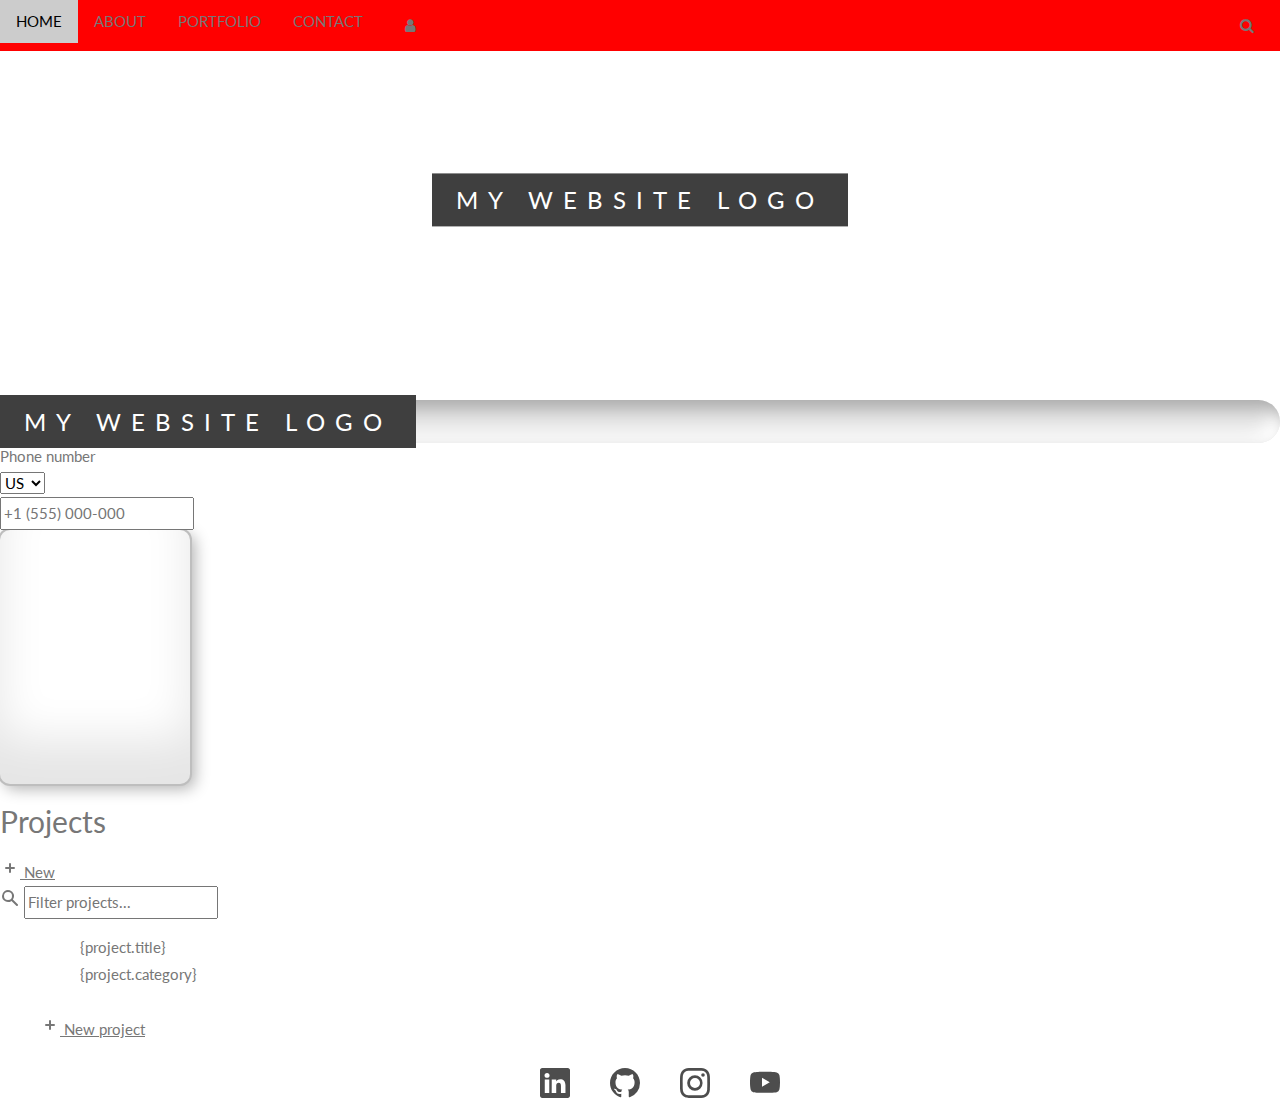
<file: newhalfHome.html>
<!DOCTYPE html>
<html>
<head>
<title></title>
<meta charset="UTF-8">
<meta name="viewport" content="width=device-width, initial-scale=1">
<link rel="stylesheet" href="https://www.w3schools.com/w3css/4/w3.css">
<link rel="stylesheet" href="https://fonts.googleapis.com/css?family=Lato">
<!-- Load an icon library -->
<link rel="stylesheet" href="https://cdnjs.cloudflare.com/ajax/libs/font-awesome/4.7.0/css/font-awesome.min.css">
<script src="https://ajax.googleapis.com/ajax/libs/jquery/3.7.1/jquery.min.js"></script>
<script src="https://maxcdn.bootstrapcdn.com/bootstrap/3.4.1/js/bootstrap.min.js"></script>
<style>
body,h1,h2,h3,h4,h5,h6 {font-family: "Lato", sans-serif;}
body, html {
  height: 100%;
  color: #777;
  line-height: 1.8;
}

https://www.w3schools.com/howto/tryit.asp?filename=tryhow_website_band
https://ciyandza.co.za/b-bbee-digitized/
https://lubanzi.tech/

<!-- /* Create a Parallax Effect */ -->
.bgimg-1, .bgimg-2, .bgimg-3 {
  background-attachment: fixed;
  background-position: center;
  background-repeat: no-repeat;
  background-size: cover;
}

<!-- /* First image (Logo. Full height) */ -->
.bgimg-1 {
  background-image: url('https://images.pexels.com/photos/1714340/pexels-photo-1714340.jpeg?auto=compress&cs=tinysrgb&w=1260&h=750&dpr=1');
  min-height: 100%;
}

<!-- /* Second image (Portfolio) */ -->
.bgimg-2 {
  background-image: url("/w3images/parallax2.jpg");
  min-height: 400px;
}

i{
	margin: 10px;
}

<!-- /* Third image (Contact) */ -->
.bgimg-3 {
  background-image: url("/w3images/parallax3.jpg");
  min-height: 400px;
}

.w3-wide {letter-spacing: 10px;}
.w3-hover-opacity {cursor: pointer;}

<!-- /* Turn off parallax scrolling for tablets and phones */ -->
@media only screen and (max-device-width: 1600px) {
  .bgimg-1, .bgimg-2, .bgimg-3 {
    background-attachment: scroll;
    min-height: 400px;
  }
}

.neumorphism{
	border-radius: 152px;
background: #e0e0e0;
box-shadow: inset 9px 9px 17px #8d8d8d,
            inset -9px -9px 17px #ffffff;
  }
  
  .card {
 width: 190px;
 height: 254px;
 background: white;
 border-radius: 10px;
 transition: border-radius 0.5s cubic-bezier(0.175, 0.885, 0.32, 1.275);
}

.shadow {
 box-shadow: inset 0 -3em 3em rgba(0,0,0,0.1),
             0 0  0 2px rgb(190, 190, 190),
             0.3em 0.3em 1em rgba(0,0,0,0.3);
}

ul {
  list-style: none;
}

.example-2 {
  display: flex;
  justify-content: center;
  align-items: center;
}
.example-2 .icon-content {
  margin: 0 10px;
  position: relative;
}
.example-2 .icon-content .tooltip {
  position: absolute;
  top: -30px;
  left: 50%;
  transform: translateX(-50%);
  color: #fff;
  padding: 6px 10px;
  border-radius: 5px;
  opacity: 0;
  visibility: hidden;
  font-size: 14px;
  transition: all 0.3s ease;
}
.example-2 .icon-content:hover .tooltip {
  opacity: 1;
  visibility: visible;
  top: -50px;
}
.example-2 .icon-content a {
  position: relative;
  overflow: hidden;
  display: flex;
  justify-content: center;
  align-items: center;
  width: 50px;
  height: 50px;
  border-radius: 50%;
  color: #4d4d4d;
  background-color: #fff;
  transition: all 0.3s ease-in-out;
}
.example-2 .icon-content a:hover {
  box-shadow: 3px 2px 45px 0px rgb(0 0 0 / 12%);
}
.example-2 .icon-content a svg {
  position: relative;
  z-index: 1;
  width: 30px;
  height: 30px;
}
.example-2 .icon-content a:hover {
  color: white;
}
.example-2 .icon-content a .filled {
  position: absolute;
  top: auto;
  bottom: 0;
  left: 0;
  width: 100%;
  height: 0;
  background-color: #000;
  transition: all 0.3s ease-in-out;
}
.example-2 .icon-content a:hover .filled {
  height: 100%;
}

.example-2 .icon-content a[data-social="linkedin"] .filled,
.example-2 .icon-content a[data-social="linkedin"] ~ .tooltip {
  background-color: #0274b3;
}

.example-2 .icon-content a[data-social="github"] .filled,
.example-2 .icon-content a[data-social="github"] ~ .tooltip {
  background-color: #24262a;
}
.example-2 .icon-content a[data-social="instagram"] .filled,
.example-2 .icon-content a[data-social="instagram"] ~ .tooltip {
  background: linear-gradient(
    45deg,
    #405de6,
    #5b51db,
    #b33ab4,
    #c135b4,
    #e1306c,
    #fd1f1f
  );
}
.example-2 .icon-content a[data-social="youtube"] .filled,
.example-2 .icon-content a[data-social="youtube"] ~ .tooltip {
  background-color: #ff0000;
}


</style>
</head>
<body>

<!-- Navbar (sit on top) -->
<div class="w3-top">
  <div class="w3-bar" id="myNavbar" style="background-color: red">
    <a class="w3-bar-item w3-button w3-hover-black w3-hide-medium w3-hide-large w3-right" href="javascript:void(0);" onclick="toggleFunction()" title="Toggle Navigation Menu">
      <i class="fa fa-bars"></i>
    </a>
	<a href="#" class="w2-bar-item w3-button"><i class="fa fa-user"></i> </a>
    <a href="#home" class="w3-bar-item w3-button">HOME</a>
    <a href="#about" class="w3-bar-item w3-button w3-hide-small"> ABOUT</a>
    <a href="#portfolio" class="w3-bar-item w3-button w3-hide-small"> PORTFOLIO</a>
    <a href="#contact" class="w3-bar-item w3-button w3-hide-small"> CONTACT</a>
    <a href="#" class="w3-bar-item w3-button w3-hide-small w3-right w3-hover-red">
      <i class="fa fa-search"></i>
    </a>
  </div>

  <!-- Navbar on small screens -->
  <div id="navDemo" class="w3-bar-block w3-black w3-hide w3-hide-large w3-hide-medium" style="background-color: red">
    <a href="#about" class="w3-bar-item w3-button" onclick="toggleFunction()"><i class="fa fa-user"></i> ABOUT</a>
    <a href="#portfolio" class="w3-bar-item w3-button" onclick="toggleFunction()"><i class="fa fa-th"></i> PORTFOLIO</a>
    <a href="#contact" class="w3-bar-item w3-button" onclick="toggleFunction()"><i class="fa fa-envelope"></i>CONTACT</a>
    <a href="#" class="w3-bar-item w3-button">SEARCH</a>
  </div>
</div>


<!-- First Parallax Image with Logo Text -->
<div class="bgimg-1 w3-display-container w3-opacity-min" id="home">
  <div class="w3-display-middle" style="white-space:nowrap;">
    <span class="w3-center w3-padding-large w3-black w3-xlarge w3-wide w3-animate-opacity">MY <span class="w3-hide-small">WEBSITE</span> LOGO</span>
  </div>
</div>

<!-- neumorphism -->
<div class="w3-opacity-min" id="home">
  <div class="neumorphism" style="white-space:nowrap;">
    <span class="w3-center w3-padding-large w3-black w3-xlarge w3-wide w3-animate-opacity">MY <span class="w3-hide-small">WEBSITE</span> LOGO</span>
  </div>
</div>

<div class="bg-white p-4 rounded-lg max-w-[350px]">
            <label class="text-gray-600 text-sm">
                Phone number
            </label>
            <div class="relative mt-2 max-w-xs text-gray-500">
                <div class="absolute inset-y-0 left-3 my-auto h-6 flex items-center border-r pr-2">
                    <select class="text-sm outline-none rounded-lg h-full">
                        <option>US</option>
                        <option>ES</option>
                        <option>MR</option>
                    </select>
                </div>
                <input type="number" placeholder="+1 (555) 000-000" class="w-full pl-[4.5rem] pr-3 py-2 appearance-none bg-transparent outline-none border focus:border-slate-600 shadow-sm rounded-lg">
            </div>
        </div>
		
		<div class="card shadow"></div>
		
		<section>
  <header class="bg-white space-y-4 p-4 sm:px-8 sm:py-6 lg:p-4 xl:px-8 xl:py-6">
    <div class="flex items-center justify-between">
      <h2 class="font-semibold text-slate-900">Projects</h2>
      <a href="/new" class="hover:bg-blue-400 group flex items-center rounded-md bg-blue-500 text-white text-sm font-medium pl-2 pr-3 py-2 shadow-sm">
        <svg width="20" height="20" fill="currentColor" class="mr-2" aria-hidden="true">
          <path d="M10 5a1 1 0 0 1 1 1v3h3a1 1 0 1 1 0 2h-3v3a1 1 0 1 1-2 0v-3H6a1 1 0 1 1 0-2h3V6a1 1 0 0 1 1-1Z" />
        </svg>
        New
      </a>
    </div>
    <form class="group relative">
      <svg width="20" height="20" fill="currentColor" class="absolute left-3 top-1/2 -mt-2.5 text-slate-400 pointer-events-none group-focus-within:text-blue-500" aria-hidden="true">
        <path fill-rule="evenodd" clip-rule="evenodd" d="M8 4a4 4 0 100 8 4 4 0 000-8zM2 8a6 6 0 1110.89 3.476l4.817 4.817a1 1 0 01-1.414 1.414l-4.816-4.816A6 6 0 012 8z" />
      </svg>
      <input class="focus:ring-2 focus:ring-blue-500 focus:outline-none appearance-none w-full text-sm leading-6 text-slate-900 placeholder-slate-400 rounded-md py-2 pl-10 ring-1 ring-slate-200 shadow-sm" type="text" aria-label="Filter projects" placeholder="Filter projects...">
    </form>
  </header>
  <ul class="bg-slate-50 p-4 sm:px-8 sm:pt-6 sm:pb-8 lg:p-4 xl:px-8 xl:pt-6 xl:pb-8 grid grid-cols-1 sm:grid-cols-2 lg:grid-cols-1 xl:grid-cols-2 gap-4 text-sm leading-6">
    <li x-for="project in projects">
      <a :href="project.url" class="hover:bg-blue-500 hover:ring-blue-500 hover:shadow-md group rounded-md p-3 bg-white ring-1 ring-slate-200 shadow-sm">
        <dl class="grid sm:block lg:grid xl:block grid-cols-2 grid-rows-2 items-center">
          <div>
            <dt class="sr-only">Title</dt>
            <dd class="group-hover:text-white font-semibold text-slate-900">
              {project.title}
            </dd>
          </div>
          <div>
            <dt class="sr-only">Category</dt>
            <dd class="group-hover:text-blue-200">{project.category}</dd>
          </div>
          <div class="col-start-2 row-start-1 row-end-3 sm:mt-4 lg:mt-0 xl:mt-4">
            <dt class="sr-only">Users</dt>
            <dd x-for="user in project.users" class="flex justify-end sm:justify-start lg:justify-end xl:justify-start -space-x-1.5">
              <img :src="user.avatar" :alt="user.name" class="w-6 h-6 rounded-full bg-slate-100 ring-2 ring-white" loading="lazy">
            </dd>
          </div>
        </dl>
      </a>
    </li>
    <li class="flex">
      <a href="/new" class="hover:border-blue-500 hover:border-solid hover:bg-white hover:text-blue-500 group w-full flex flex-col items-center justify-center rounded-md border-2 border-dashed border-slate-300 text-sm leading-6 text-slate-900 font-medium py-3">
        <svg class="group-hover:text-blue-500 mb-1 text-slate-400" width="20" height="20" fill="currentColor" aria-hidden="true">
          <path d="M10 5a1 1 0 0 1 1 1v3h3a1 1 0 1 1 0 2h-3v3a1 1 0 1 1-2 0v-3H6a1 1 0 1 1 0-2h3V6a1 1 0 0 1 1-1Z" />
        </svg>
        New project
      </a>
    </li>
  </ul>
</section>

<ul class="example-2">
  <li class="icon-content">
    <a
      href="https://linkedin.com/"
      aria-label="LinkedIn"
      data-social="linkedin"
    >
      <div class="filled"></div>
      <svg
        xmlns="http://www.w3.org/2000/svg"
        width="16"
        height="16"
        fill="currentColor"
        class="bi bi-linkedin"
        viewBox="0 0 16 16"
        xml:space="preserve"
      >
        <path
          d="M0 1.146C0 .513.526 0 1.175 0h13.65C15.474 0 16 .513 16 1.146v13.708c0 .633-.526 1.146-1.175 1.146H1.175C.526 16 0 15.487 0 14.854zm4.943 12.248V6.169H2.542v7.225zm-1.2-8.212c.837 0 1.358-.554 1.358-1.248-.015-.709-.52-1.248-1.342-1.248S2.4 3.226 2.4 3.934c0 .694.521 1.248 1.327 1.248zm4.908 8.212V9.359c0-.216.016-.432.08-.586.173-.431.568-.878 1.232-.878.869 0 1.216.662 1.216 1.634v3.865h2.401V9.25c0-2.22-1.184-3.252-2.764-3.252-1.274 0-1.845.7-2.165 1.193v.025h-.016l.016-.025V6.169h-2.4c.03.678 0 7.225 0 7.225z"
          fill="currentColor"
        ></path>
      </svg>
    </a>
    <div class="tooltip">LinkedIn</div>
  </li>
  <li class="icon-content">
    <a href="https://www.github.com/" aria-label="GitHub" data-social="github">
      <div class="filled"></div>
      <svg
        xmlns="http://www.w3.org/2000/svg"
        width="16"
        height="16"
        fill="currentColor"
        class="bi bi-github"
        viewBox="0 0 16 16"
        xml:space="preserve"
      >
        <path
          d="M8 0C3.58 0 0 3.58 0 8c0 3.54 2.29 6.53 5.47 7.59.4.07.55-.17.55-.38 0-.19-.01-.82-.01-1.49-2.01.37-2.53-.49-2.69-.94-.09-.23-.48-.94-.82-1.13-.28-.15-.68-.52-.01-.53.63-.01 1.08.58 1.23.82.72 1.21 1.87.87 2.33.66.07-.52.28-.87.51-1.07-1.78-.2-3.64-.89-3.64-3.95 0-.87.31-1.59.82-2.15-.08-.2-.36-1.02.08-2.12 0 0 .67-.21 2.2.82.64-.18 1.32-.27 2-.27s1.36.09 2 .27c1.53-1.04 2.2-.82 2.2-.82.44 1.1.16 1.92.08 2.12.51.56.82 1.27.82 2.15 0 3.07-1.87 3.75-3.65 3.95.29.25.54.73.54 1.48 0 1.07-.01 1.93-.01 2.2 0 .21.15.46.55.38A8.01 8.01 0 0 0 16 8c0-4.42-3.58-8-8-8"
          fill="currentColor"
        ></path>
      </svg>
    </a>
    <div class="tooltip">GitHub</div>
  </li>
  <li class="icon-content">
    <a
      href="https://www.instagram.com/"
      aria-label="Instagram"
      data-social="instagram"
    >
      <div class="filled"></div>
      <svg
        xmlns="http://www.w3.org/2000/svg"
        width="16"
        height="16"
        fill="currentColor"
        class="bi bi-instagram"
        viewBox="0 0 16 16"
        xml:space="preserve"
      >
        <path
          d="M8 0C5.829 0 5.556.01 4.703.048 3.85.088 3.269.222 2.76.42a3.9 3.9 0 0 0-1.417.923A3.9 3.9 0 0 0 .42 2.76C.222 3.268.087 3.85.048 4.7.01 5.555 0 5.827 0 8.001c0 2.172.01 2.444.048 3.297.04.852.174 1.433.372 1.942.205.526.478.972.923 1.417.444.445.89.719 1.416.923.51.198 1.09.333 1.942.372C5.555 15.99 5.827 16 8 16s2.444-.01 3.298-.048c.851-.04 1.434-.174 1.943-.372a3.9 3.9 0 0 0 1.416-.923c.445-.445.718-.891.923-1.417.197-.509.332-1.09.372-1.942C15.99 10.445 16 10.173 16 8s-.01-2.445-.048-3.299c-.04-.851-.175-1.433-.372-1.941a3.9 3.9 0 0 0-.923-1.417A3.9 3.9 0 0 0 13.24.42c-.51-.198-1.092-.333-1.943-.372C10.443.01 10.172 0 7.998 0zm-.717 1.442h.718c2.136 0 2.389.007 3.232.046.78.035 1.204.166 1.486.275.373.145.64.319.92.599s.453.546.598.92c.11.281.24.705.275 1.485.039.843.047 1.096.047 3.231s-.008 2.389-.047 3.232c-.035.78-.166 1.203-.275 1.485a2.5 2.5 0 0 1-.599.919c-.28.28-.546.453-.92.598-.28.11-.704.24-1.485.276-.843.038-1.096.047-3.232.047s-2.39-.009-3.233-.047c-.78-.036-1.203-.166-1.485-.276a2.5 2.5 0 0 1-.92-.598 2.5 2.5 0 0 1-.6-.92c-.109-.281-.24-.705-.275-1.485-.038-.843-.046-1.096-.046-3.233s.008-2.388.046-3.231c.036-.78.166-1.204.276-1.486.145-.373.319-.64.599-.92s.546-.453.92-.598c.282-.11.705-.24 1.485-.276.738-.034 1.024-.044 2.515-.045zm4.988 1.328a.96.96 0 1 0 0 1.92.96.96 0 0 0 0-1.92m-4.27 1.122a4.109 4.109 0 1 0 0 8.217 4.109 4.109 0 0 0 0-8.217m0 1.441a2.667 2.667 0 1 1 0 5.334 2.667 2.667 0 0 1 0-5.334"
          fill="currentColor"
        ></path>
      </svg>
    </a>
    <div class="tooltip">Instagram</div>
  </li>
  <li class="icon-content">
    <a href="https://youtube.com/" aria-label="Youtube" data-social="youtube">
      <div class="filled"></div>
      <svg
        xmlns="http://www.w3.org/2000/svg"
        width="16"
        height="16"
        fill="currentColor"
        class="bi bi-youtube"
        viewBox="0 0 16 16"
        xml:space="preserve"
      >
        <path
          d="M8.051 1.999h.089c.822.003 4.987.033 6.11.335a2.01 2.01 0 0 1 1.415 1.42c.101.38.172.883.22 1.402l.01.104.022.26.008.104c.065.914.073 1.77.074 1.957v.075c-.001.194-.01 1.108-.082 2.06l-.008.105-.009.104c-.05.572-.124 1.14-.235 1.558a2.01 2.01 0 0 1-1.415 1.42c-1.16.312-5.569.334-6.18.335h-.142c-.309 0-1.587-.006-2.927-.052l-.17-.006-.087-.004-.171-.007-.171-.007c-1.11-.049-2.167-.128-2.654-.26a2.01 2.01 0 0 1-1.415-1.419c-.111-.417-.185-.986-.235-1.558L.09 9.82l-.008-.104A31 31 0 0 1 0 7.68v-.123c.002-.215.01-.958.064-1.778l.007-.103.003-.052.008-.104.022-.26.01-.104c.048-.519.119-1.023.22-1.402a2.01 2.01 0 0 1 1.415-1.42c.487-.13 1.544-.21 2.654-.26l.17-.007.172-.006.086-.003.171-.007A100 100 0 0 1 7.858 2zM6.4 5.209v4.818l4.157-2.408z"
          fill="currentColor"
        ></path>
      </svg>
    </a>
    <div class="tooltip">Youtube</div>
  </li>
</ul>

		
</footer>
 
<script>
// Modal Image Gallery
function onClick(element) {
  document.getElementById("img01").src = element.src;
  document.getElementById("modal01").style.display = "block";
  var captionText = document.getElementById("caption");
  captionText.innerHTML = element.alt;
}

// Change style of navbar on scroll
window.onscroll = function() {myFunction()};
function myFunction() {
    var navbar = document.getElementById("myNavbar");
    if (document.body.scrollTop > 100 || document.documentElement.scrollTop > 100) {
        navbar.className = "w3-bar" + " w3-card" + " w3-animate-top" + " w3-white";
    } else {
        navbar.className = navbar.className.replace(" w3-card w3-animate-top w3-white", "");
    }
}

// Used to toggle the menu on small screens when clicking on the menu button
function toggleFunction() {
    var x = document.getElementById("navDemo");
    if (x.className.indexOf("w3-show") == -1) {
        x.className += " w3-show";
    } else {
        x.className = x.className.replace(" w3-show", "");
    }
}
</script>

</body>
</html>
</file>
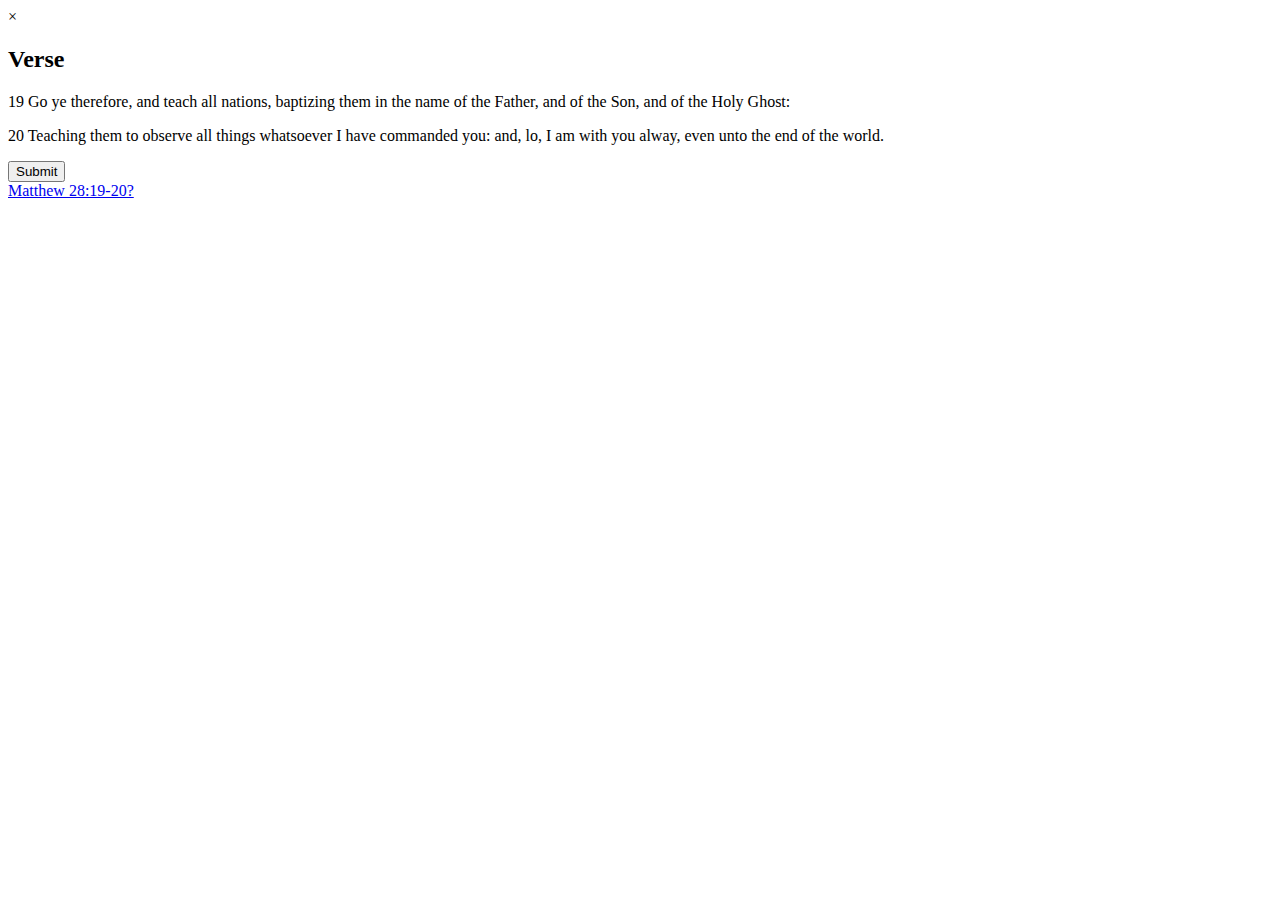
<file: IkhayaWebsite/HtmlPage1.html>
﻿<!DOCTYPE html>
<html>
<head>
    <meta charset="utf-8" />
    <title></title>



</head>
<body>

    <!-- 2. Bible Verse Request Modal-->
    <div id="verseModal" class="modal">
        <div class="modal-content">
            <span class="close" id="closeModal">&times;</span>
            <h2>Verse</h2>
            <form id="forgotPasswordForm">
                <div class="form-group">
                    <p>
                        19 Go ye therefore, and teach all nations,
                        baptizing them in the name of the Father, and of the Son, and of the Holy Ghost:
                    </p>
                    <p>
                        20 Teaching them to observe all things whatsoever I have commanded you: and, lo,
                        I am with you alway, even unto the end of the world.
                    </p>
                </div>
                <button type="submit">Submit</button>
            </form>
        </div>
    </div>

    <a href="#" id="verseLink">Matthew 28:19-20?</a>

    <script>
        // Add this to script.js
        document.getElementById('verseLink').addEventListener('click', function (event) {
            event.preventDefault();
            document.getElementById('verseModal').style.display = 'block';
        });

        document.getElementById('closeModal').addEventListener('click', function () {
            document.getElementById('verseModal').style.display = 'none';
        });

        document.getElementById('forgotPasswordForm').addEventListener('submit', async function (event) {
            event.preventDefault();

            const email = document.getElementById('forgotEmail').value;

            if (email.length === 0) {
                alert('Email is required');
                return;
            }

            try {
                const response = await fetch('http://localhost:5000/api/PasswordReset', {
                    method: 'POST',
                    headers: {
                        'Content-Type': 'application/json'
                    },
                    body: JSON.stringify({ email })
                });
                const data = await response.text();
                alert(data);
            } catch (error) {
                alert('Error requesting password reset');
            }

            document.getElementById('verseModal').style.display = 'none';
        });

    </script>
</body>
</html>
</file>
